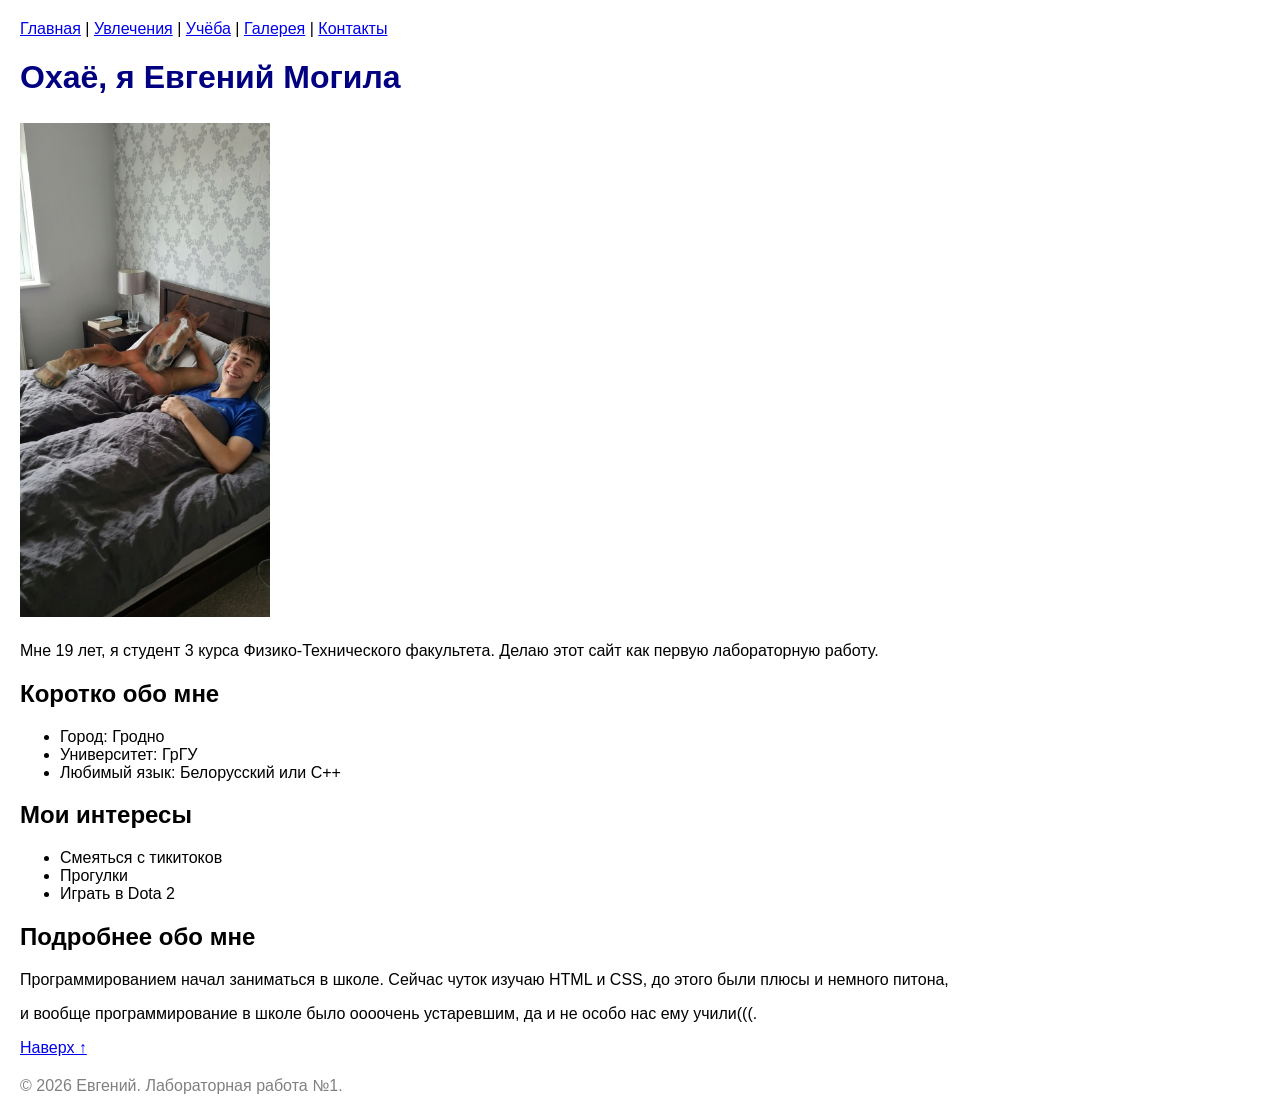
<file: index.html>
<!DOCTYPE html>
<html lang="ru">
<head>
    <meta charset="UTF-8">
    <title>Обо мне</title>
    <link rel="stylesheet" href="style.css">
</head>
<body>
    <nav>
        <a href="index.html">Главная</a> |
        <a href="hobbies.html">Увлечения</a> |
        <a href="study.html">Учёба</a> |
        <a href="gallery.html">Галерея</a> |
        <a href="contacts.html">Контакты</a>
    </nav>

    <h1>Охаё, я Евгений Могила</h1>

    <img src="images/me.jpg" alt="Моё фото" width="250">

    <p>Мне 19 лет, я студент 3 курса Физико-Технического факультета. Делаю этот сайт как первую лабораторную работу.</p>

    <h2>Коротко обо мне</h2>
    <ul>
        <li>Город: Гродно</li>
        <li>Университет: ГрГУ</li>
        <li>Любимый язык: Белорусский или C++</li>
    </ul>

    <h2>Мои интересы</h2>
    <ul>
        <li>Смеяться с тикитоков</li>
        <li>Прогулки</li>
        <li>Играть в Dota 2</li>
    </ul>

    <h2 id="more">Подробнее обо мне</h2>
    <p>Программированием начал заниматься в школе. Сейчас чуток изучаю HTML и CSS, до этого были плюсы и немного питона,</p>
    <p>и вообще программирование в школе было оооочень устаревшим, да и не особо нас ему учили(((.</p>
    <p><a href="#">Наверх ↑</a></p>

    <footer>© 2026 Евгений. Лабораторная работа №1.</footer>
</body>
</html>
</file>
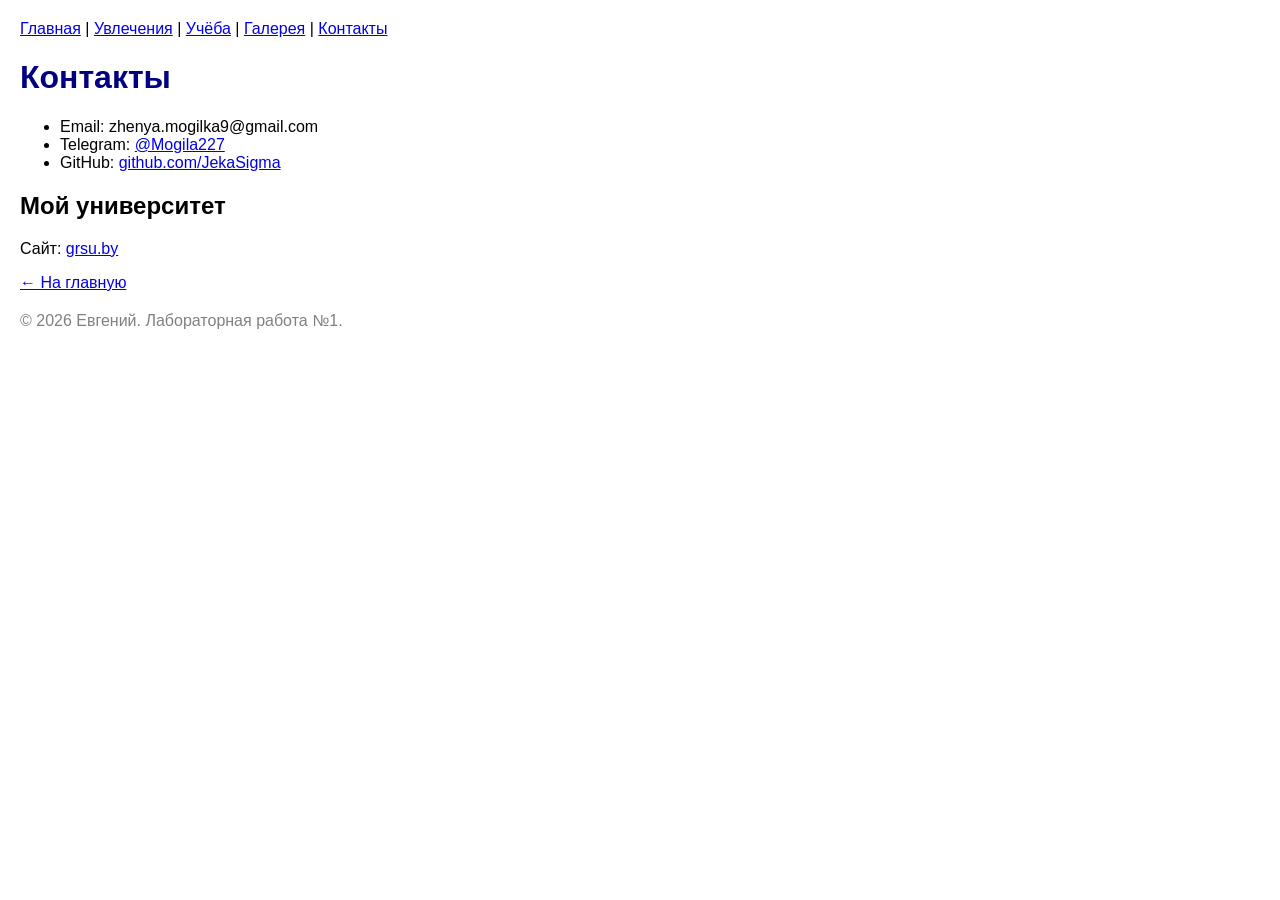
<file: contacts.html>
<!DOCTYPE html>
<html lang="ru">
<head>
    <meta charset="UTF-8">
    <title>Контакты</title>
    <link rel="stylesheet" href="style.css">
</head>
<body>
    <nav>
        <a href="index.html">Главная</a> |
        <a href="hobbies.html">Увлечения</a> |
        <a href="study.html">Учёба</a> |
        <a href="gallery.html">Галерея</a> |
        <a href="contacts.html">Контакты</a>
    </nav>

    <h1>Контакты</h1>

    <ul>
        <li>Email: zhenya.mogilka9@gmail.com</li>
        <li>Telegram: <a href="https://t.me/Mogila227" target="_blank">@Mogila227</a></li>
        <li>GitHub: <a href="https://github.com/JekaSigma" target="_blank">github.com/JekaSigma</a></li>
    </ul>

    <h2>Мой университет</h2>
    <p>Сайт: <a href="https://grsu.by/" target="_blank">grsu.by</a></p>

    <p><a href="index.html">← На главную</a></p>

    <footer>© 2026 Евгений. Лабораторная работа №1.</footer>
</body>
</html>
</file>
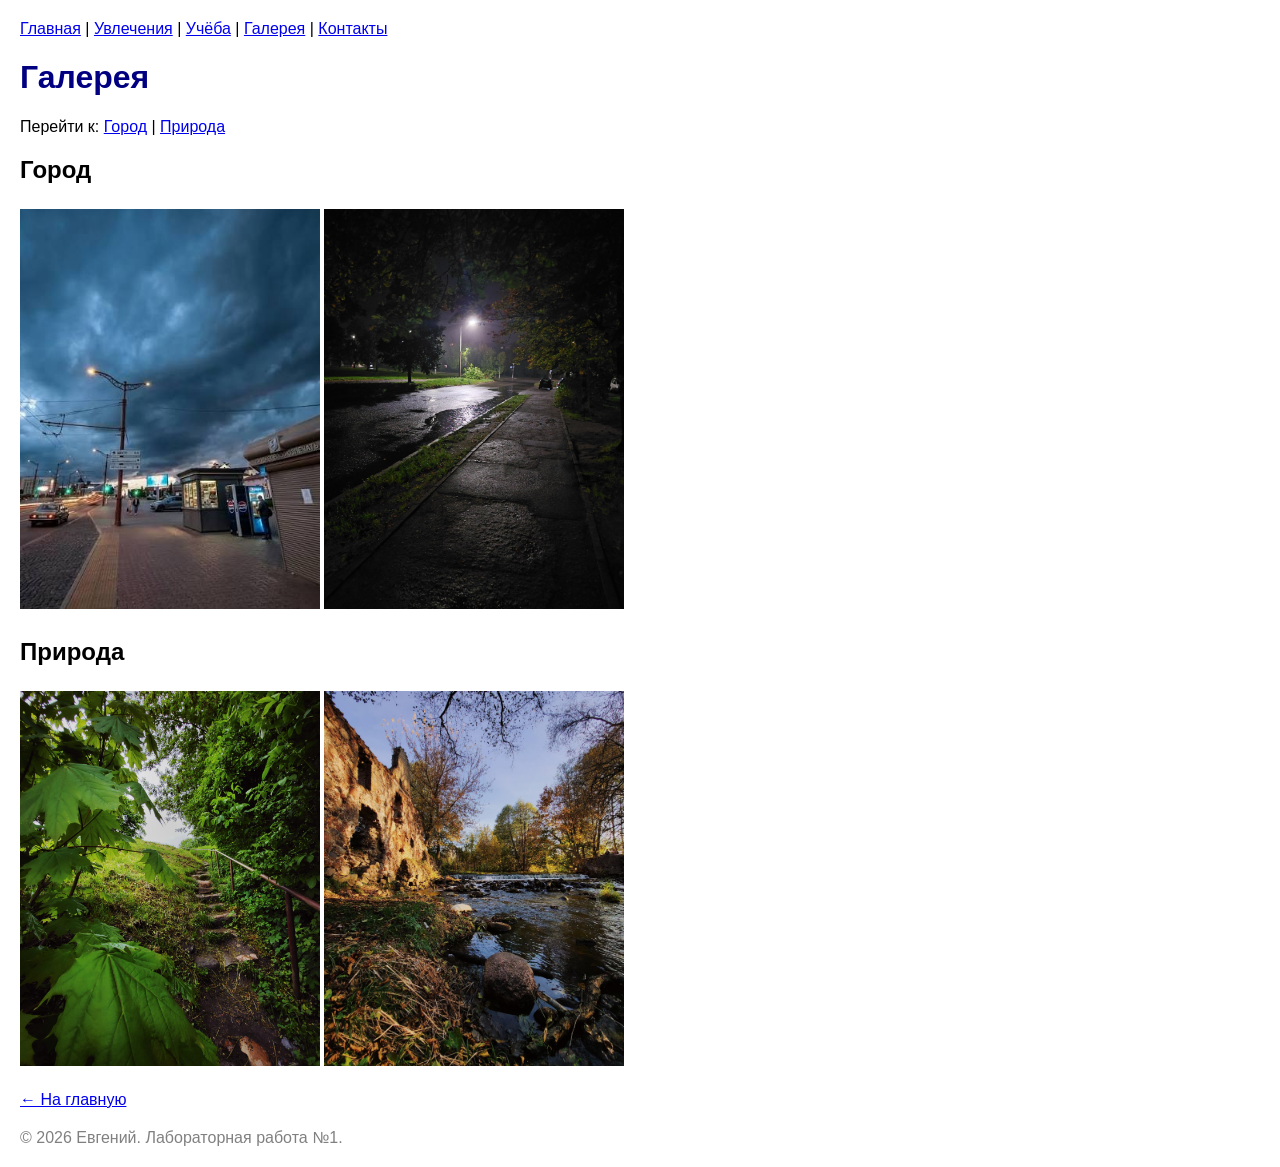
<file: gallery.html>
<!DOCTYPE html>
<html lang="ru">
<head>
    <meta charset="UTF-8">
    <title>Галерея</title>
    <link rel="stylesheet" href="style.css">
</head>
<body>
    <nav>
        <a href="index.html">Главная</a> |
        <a href="hobbies.html">Увлечения</a> |
        <a href="study.html">Учёба</a> |
        <a href="gallery.html">Галерея</a> |
        <a href="contacts.html">Контакты</a>
    </nav>

    <h1>Галерея</h1>

    <p>Перейти к: <a href="#city">Город</a> | <a href="#nature">Природа</a></p>

    <h2 id="city">Город</h2>
    <img src="images/gallery1.jpg" alt="Вечерний город" width="300">
    <img src="images/gallery2.jpg" alt="Улица" width="300">

    <h2 id="nature">Природа</h2>
    <img src="images/gallery3.jpg" alt="Лес" width="300">
    <img src="images/gallery4.jpg" alt="Река" width="300">

    <p><a href="index.html">← На главную</a></p>

    <footer>© 2026 Евгений. Лабораторная работа №1.</footer>
</body>
</html>
</file>
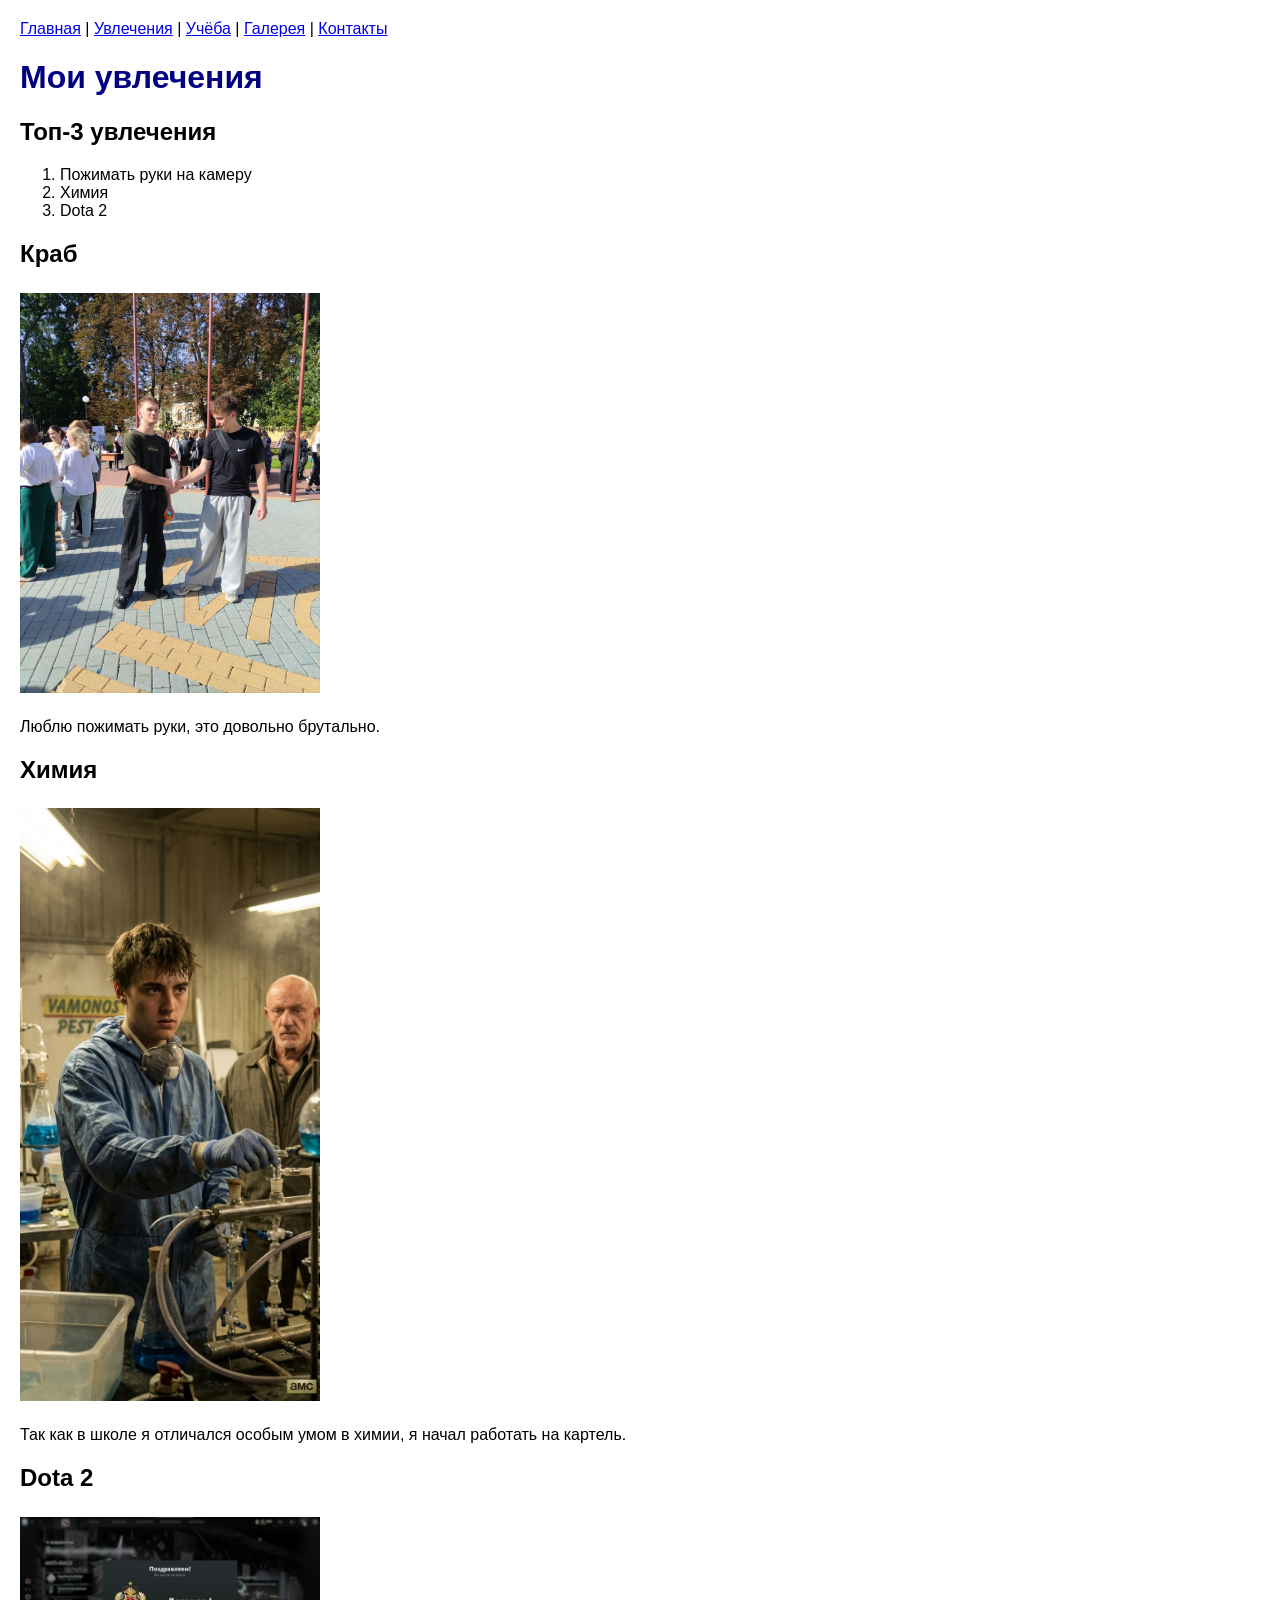
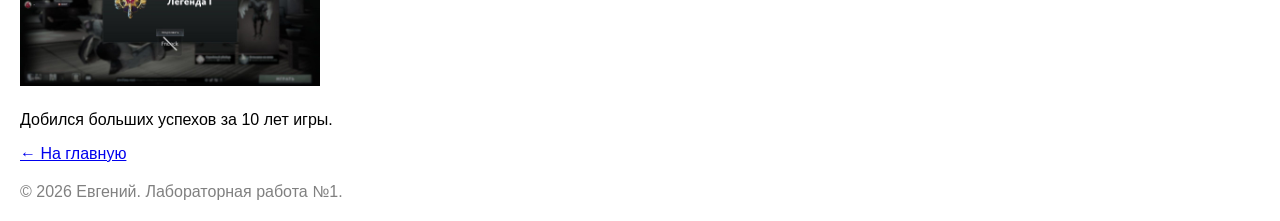
<file: hobbies.html>
<!DOCTYPE html>
<html lang="ru">
<head>
    <meta charset="UTF-8">
    <title>Увлечения</title>
    <link rel="stylesheet" href="style.css">
</head>
<body>
    <nav>
        <a href="index.html">Главная</a> |
        <a href="hobbies.html">Увлечения</a> |
        <a href="study.html">Учёба</a> |
        <a href="gallery.html">Галерея</a> |
        <a href="contacts.html">Контакты</a>
    </nav>

    <h1>Мои увлечения</h1>

    <h2>Топ-3 увлечения</h2>
    <ol>
        <li>Пожимать руки на камеру</li>
        <li>Химия</li>
        <li>Dota 2</li>
    </ol>

    <h2>Краб</h2>
    <img src="images/hobby1.jpg" alt="Краб" width="300">
    <p>Люблю пожимать руки, это довольно брутально.</p>

    <h2>Химия</h2>
    <img src="images/hobby2.jpg" alt="Химия" width="300">
    <p>Так как в школе я отличался особым умом в химии, я начал работать на картель.</p>

    <h2>Dota 2</h2>
    <img src="images/hobby3.jpg" alt="Dota 2" width="300">
    <p>Добился больших успехов за 10 лет игры.</p>

    <p><a href="index.html">← На главную</a></p>

    <footer>© 2026 Евгений. Лабораторная работа №1.</footer>
</body>
</html>
</file>
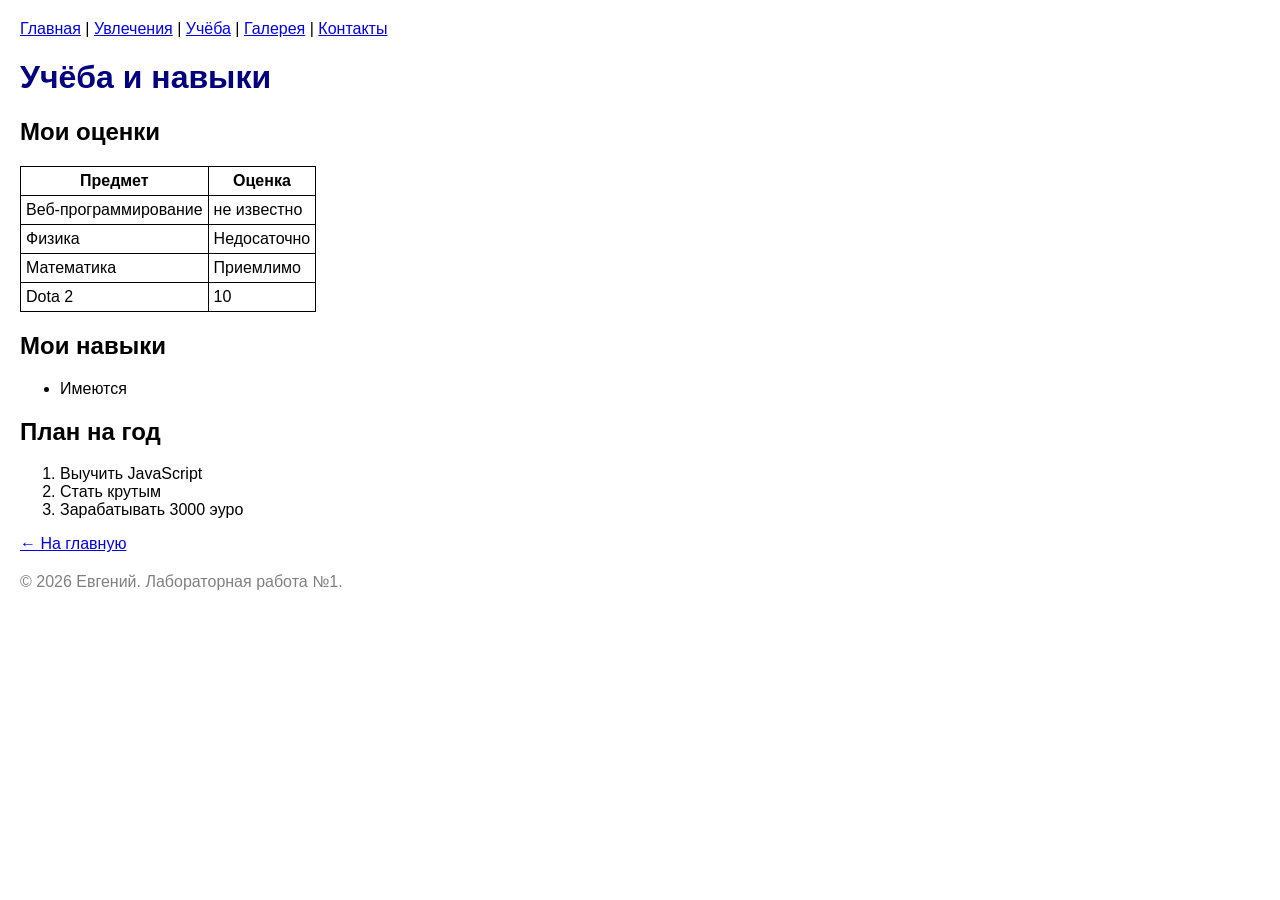
<file: study.html>
<!DOCTYPE html>
<html lang="ru">
<head>
    <meta charset="UTF-8">
    <title>Учёба</title>
    <link rel="stylesheet" href="style.css">
</head>
<body>
    <nav>
        <a href="index.html">Главная</a> |
        <a href="hobbies.html">Увлечения</a> |
        <a href="study.html">Учёба</a> |
        <a href="gallery.html">Галерея</a> |
        <a href="contacts.html">Контакты</a>
    </nav>

    <h1>Учёба и навыки</h1>

    <h2>Мои оценки</h2>
    <table>
        <tr>
            <th>Предмет</th>
            <th>Оценка</th>
        </tr>
        <tr>
            <td>Веб-программирование</td>
            <td>не известно</td>
        </tr>
        <tr>
            <td>Физика</td>
            <td>Недосаточно</td>
        </tr>
        <tr>
            <td>Математика</td>
            <td>Приемлимо</td>
        </tr>
        <tr>
            <td>Dota 2</td>
            <td>10</td>
        </tr>
    </table>

    <h2>Мои навыки</h2>
    <ul>
        <li>Имеются</li>
    </ul>

    <h2>План на год</h2>
    <ol>
        <li>Выучить JavaScript</li>
        <li>Стать крутым</li>
        <li>Зарабатывать 3000 эуро</li>
    </ol>

    <p><a href="index.html">← На главную</a></p>

    <footer>© 2026 Евгений. Лабораторная работа №1.</footer>
</body>
</html>
</file>
<file: style.css>
body {
    font-family: Arial, sans-serif;
    margin: 20px;
}

h1 {
    color: navy;
}

img {
    margin: 5px 0;
}

table, th, td {
    border: 1px solid black;
    border-collapse: collapse;
}

th, td {
    padding: 5px;
}

footer {
    margin-top: 20px;
    color: gray;
}
</file>
